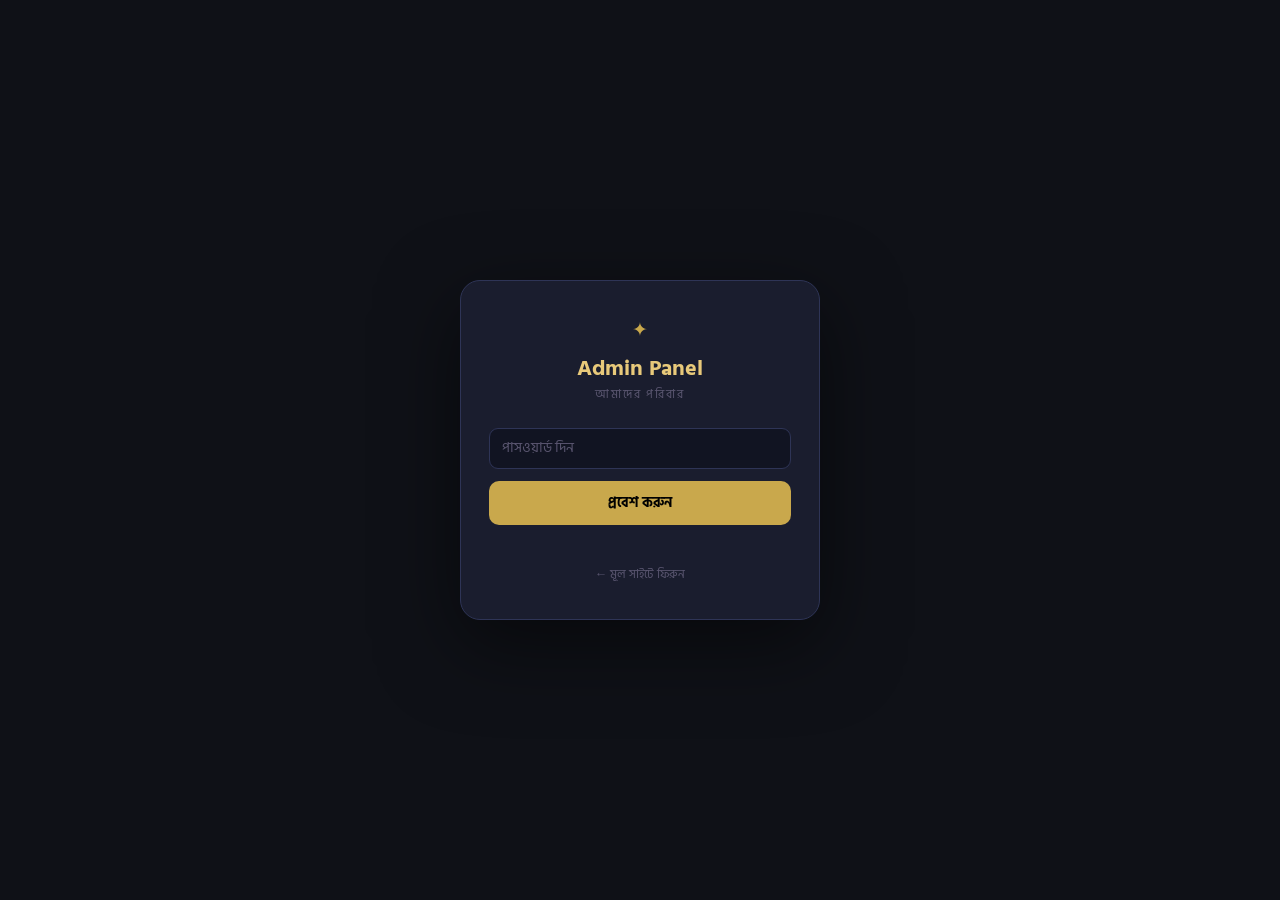
<file: admin.html>
<!DOCTYPE html>
<html lang="bn">
<head>
  <meta charset="UTF-8">
  <meta name="viewport" content="width=device-width, initial-scale=1.0">
  <title>Admin Panel — আমাদের পরিবার</title>
  <link rel="icon" type="image/png" href="assets/images/fav.png">
  <link rel="preconnect" href="https://fonts.googleapis.com">
  <link href="https://fonts.googleapis.com/css2?family=Hind+Siliguri:wght@300;400;500;600;700&display=swap" rel="stylesheet">
  <link href="https://cdn.jsdelivr.net/npm/bootstrap@5.3.8/dist/css/bootstrap.min.css" rel="stylesheet" integrity="sha384-sRIl4kxILFvY47J16cr9ZwB07vP4J8+LH7qKQnuqkuIAvNWLzeN8tE5YBujZqJLB" crossorigin="anonymous">
  <link rel="stylesheet" href="https://cdn.jsdelivr.net/npm/bootstrap-icons@1.13.1/font/bootstrap-icons.min.css">
  <link rel="stylesheet" href="bootstrap-5.3.8-dist/css/bootstrap.min.css">
  <link rel="stylesheet" href="css/admin.css">
</head>
<body>

<!-- Login Screen -->
<div id="loginScreen" class="login-screen">
  <div class="login-box">
    <div class="login-ornament">✦</div>
    <h2>Admin Panel</h2>
    <p class="login-sub">আমাদের পরিবার</p>
    <div class="login-field">
      <input
        type="password"
        id="passwordInput"
        class="form-control-dark"
        placeholder="পাসওয়ার্ড দিন"
        onkeydown="if(event.key==='Enter') checkPassword()"
        autocomplete="current-password"
      >
    </div>
    <button class="login-btn" onclick="checkPassword()">প্রবেশ করুন</button>
    <div id="loginError" class="login-error"></div>
    <a href="index.html" class="login-back">← মূল সাইটে ফিরুন</a>
  </div>
</div>

<!-- Admin Panel -->
<div id="adminPanel" style="display:none">

  <header class="admin-header">
    <div class="d-flex align-items-center gap-2">
      <a href="index.html" class="back-btn">← মূল সাইট</a>
      <h1 class="mb-0">Admin Panel</h1>
    </div>
    <div class="d-flex gap-2">
      <button class="download-btn" onclick="downloadJSON()">⬇ JSON</button>
      <button class="logout-btn" onclick="logout()">বের হন</button>
    </div>
  </header>

  <div class="admin-wrapper">

    <!-- Stats -->
    <div id="statsBar" class="stats-bar mb-3"></div>

    <!-- 4 Action Buttons -->
    <div class="action-row">
      <button class="action-card add-action" onclick="openForm(null)">
        <span class="action-icon">＋</span>
        <span class="action-label">নতুন যোগ</span>
      </button>
      <button class="action-card edit-action" onclick="focusSearch('edit')">
        <span class="action-icon">✎</span>
        <span class="action-label">এডিট</span>
      </button>
      <button class="action-card delete-action" onclick="focusSearch('delete')">
        <span class="action-icon">✕</span>
        <span class="action-label">মুছুন</span>
      </button>
      <button class="action-card photo-action" onclick="focusSearch('photo')">
        <span class="action-icon">🖼</span>
        <span class="action-label">ছবির নাম</span>
      </button>
    </div>

    <!-- Search -->
    <div class="search-box mt-3">
      <div id="searchModeLabel" class="search-mode-label"></div>
      <input
        type="text"
        id="searchInput"
        class="search-input"
        placeholder="নাম লিখে খুঁজুন..."
        oninput="searchPerson()"
        autocomplete="off"
      >
      <div id="searchResults" class="search-results"></div>
    </div>

  </div>
</div>

<!-- Edit/Add Modal -->
<div class="modal fade" id="editModal" tabindex="-1">
  <div class="modal-dialog modal-dialog-centered modal-lg">
    <div class="modal-content edit-modal">
      <div class="modal-header">
        <h5 id="editModalTitle" class="modal-title">ব্যক্তি সম্পাদনা</h5>
        <button type="button" class="btn-close btn-close-white" data-bs-dismiss="modal"></button>
      </div>
      <div class="modal-body" id="editModalBody"></div>
      <div class="modal-footer">
        <button class="save-btn" onclick="savePerson()">✓ সেভ করুন</button>
        <button class="cancel-btn" data-bs-dismiss="modal">বাতিল</button>
        <button class="delete-btn" id="deleteBtn" onclick="confirmDelete()">✕ মুছুন</button>
      </div>
    </div>
  </div>
</div>

<!-- Delete Confirm Modal -->
<div class="modal fade" id="deleteModal" tabindex="-1">
  <div class="modal-dialog modal-dialog-centered">
    <div class="modal-content edit-modal">
      <div class="modal-header">
        <h5 class="modal-title" style="color:var(--danger)">⚠ নিশ্চিত করুন</h5>
        <button type="button" class="btn-close btn-close-white" data-bs-dismiss="modal"></button>
      </div>
      <div class="modal-body">
        <p id="deleteConfirmText" style="font-size:0.95rem;color:var(--text-primary)"></p>
        <p style="font-size:0.8rem;color:var(--text-muted);margin-top:8px">
          এই ব্যক্তিকে মুছলে সব সম্পর্ক থেকেও সরে যাবে।
        </p>
      </div>
      <div class="modal-footer">
        <button class="delete-btn" onclick="deletePerson()">হ্যাঁ, মুছুন</button>
        <button class="cancel-btn" data-bs-dismiss="modal">না, রাখুন</button>
      </div>
    </div>
  </div>
</div>

<!-- Photo Info Modal -->
<div class="modal fade" id="photoModal" tabindex="-1">
  <div class="modal-dialog modal-dialog-centered">
    <div class="modal-content edit-modal">
      <div class="modal-header">
        <h5 class="modal-title">🖼 ছবির তথ্য</h5>
        <button type="button" class="btn-close btn-close-white" data-bs-dismiss="modal"></button>
      </div>
      <div class="modal-body" id="photoModalBody"></div>
      <div class="modal-footer">
        <button class="save-btn" onclick="goEditFromPhoto()">✎ এডিট করুন</button>
        <button class="cancel-btn" data-bs-dismiss="modal">বন্ধ করুন</button>
      </div>
    </div>
  </div>
</div>

<!-- Toast -->
<div id="adminToast" class="toast-custom"></div>

<script src="bootstrap-5.3.8-dist/js/bootstrap.bundle.min.js"></script>
<script src="https://cdn.jsdelivr.net/npm/bootstrap@5.3.8/dist/js/bootstrap.bundle.min.js" integrity="sha384-FKyoEForCGlyvwx9Hj09JcYn3nv7wiPVlz7YYwJrWVcXK/BmnVDxM+D2scQbITxI" crossorigin="anonymous"></script>
<script src="js/admin.js"></script>
</body>
</html>
</file>
<file: css/admin.css>
:root {
  --bg: #0f1117;
  --surface: #1a1d27;
  --card-bg: rgba(28, 32, 50, 0.95);
  --card-border: #2e3456;
  --accent: #c9a84c;
  --accent2: #e8c97a;
  --text-primary: #f0ead6;
  --text-secondary: #9a94b0;
  --text-muted: #5a5670;
  --male-color: #4a90d9;
  --female-color: #d96a9c;
  --danger: #e05c5c;
  --font: 'Hind Siliguri', sans-serif;
}
@import url("https://cdn.jsdelivr.net/npm/bootstrap-icons@1.13.1/font/bootstrap-icons.min.css");

* { margin: 0; padding: 0; box-sizing: border-box; }

body {
  font-family: var(--font);
  background: var(--bg);
  color: var(--text-primary);
  min-height: 100vh;
  display: flex;
  flex-direction: column;
}

/* ===== Login ===== */
.login-screen {
  display: flex;
  align-items: center;
  justify-content: center;
  min-height: 100vh;
  background: var(--bg);
  padding: 20px;
}

.login-box {
  background: #1a1d2e;
  border: 1px solid var(--card-border);
  border-radius: 20px;
  padding: 36px 28px;
  width: 100%;
  max-width: 360px;
  text-align: center;
  box-shadow: 0 24px 80px rgba(0,0,0,0.5);
}

.login-ornament {
  color: var(--accent);
  font-size: 1.2rem;
  margin-bottom: 10px;
}

.login-box h2 {
  font-size: 1.4rem;
  font-weight: 700;
  color: var(--accent2);
  margin-bottom: 4px;
}

.login-sub {
  font-size: 0.75rem;
  color: var(--text-muted);
  letter-spacing: 0.15em;
  text-transform: uppercase;
  margin-bottom: 24px;
}

.login-field { margin-bottom: 12px; }

.login-btn {
  width: 100%;
  background: var(--accent);
  color: #000;
  border: none;
  border-radius: 10px;
  padding: 11px;
  font-size: 0.9rem;
  font-weight: 700;
  font-family: var(--font);
  cursor: pointer;
  transition: background 0.2s;
  margin-bottom: 10px;
}

.login-btn:active { background: var(--accent2); }

.login-error {
  font-size: 0.8rem;
  color: var(--danger);
  min-height: 20px;
  margin-bottom: 10px;
}

.login-back {
  font-size: 0.78rem;
  color: var(--text-muted);
  text-decoration: none;
  display: block;
  margin-top: 6px;
  transition: color 0.2s;
}

.login-back:hover { color: var(--accent); }

/* ===== Header ===== */
.admin-header {
  display: flex;
  align-items: center;
  justify-content: space-between;
  padding: 12px 16px;
  background: rgba(8, 9, 16, 0.98);
  border-bottom: 1px solid var(--card-border);
  position: sticky;
  top: 0;
  z-index: 100;
  flex-shrink: 0;
  gap: 8px;
}

.admin-header h1 {
  font-size: 1rem;
  font-weight: 700;
  color: var(--accent2);
  white-space: nowrap;
}

.back-btn {
  color: var(--text-secondary);
  text-decoration: none;
  font-size: 0.75rem;
  border: 1px solid var(--card-border);
  border-radius: 8px;
  padding: 5px 10px;
  transition: all 0.2s;
  white-space: nowrap;
}

.back-btn:hover { color: var(--accent); border-color: var(--accent); }

.download-btn {
  background: var(--accent);
  color: #000;
  border: none;
  border-radius: 8px;
  padding: 6px 12px;
  font-size: 0.75rem;
  font-weight: 700;
  font-family: var(--font);
  cursor: pointer;
  transition: background 0.2s;
  white-space: nowrap;
}

.download-btn:active { background: var(--accent2); }

.logout-btn {
  background: transparent;
  color: var(--text-muted);
  border: 1px solid var(--card-border);
  border-radius: 8px;
  padding: 6px 12px;
  font-size: 0.75rem;
  font-family: var(--font);
  cursor: pointer;
  transition: all 0.2s;
  white-space: nowrap;
}

.logout-btn:active { color: var(--danger); border-color: var(--danger); }

/* ===== Wrapper ===== */
.admin-wrapper {
  flex: 1;
  padding: 18px 16px 60px;
  max-width: 680px;
  width: 100%;
  margin: 0 auto;
}

/* ===== Stats ===== */
.stats-bar {
  display: flex;
  gap: 8px;
  flex-wrap: wrap;
}

.stat-card {
  background: var(--card-bg);
  border: 1px solid var(--card-border);
  border-radius: 10px;
  padding: 10px 12px;
  flex: 1;
  min-width: 60px;
  text-align: center;
}

.stat-num {
  font-size: 1.3rem;
  font-weight: 700;
  color: var(--accent2);
  display: block;
}

.stat-label {
  font-size: 0.6rem;
  color: var(--text-muted);
  text-transform: uppercase;
  letter-spacing: 0.08em;
}

/* ===== Action Row ===== */
.action-row {
  display: grid;
  grid-template-columns: repeat(4, 1fr);
  gap: 8px;
}

.action-card {
  display: flex;
  flex-direction: column;
  align-items: center;
  justify-content: center;
  gap: 5px;
  padding: 12px 6px;
  border-radius: 12px;
  border: 1px solid var(--card-border);
  background: var(--card-bg);
  cursor: pointer;
  transition: all 0.2s;
  font-family: var(--font);
}

.action-icon { font-size: 1.2rem; line-height: 1; }

.action-label {
  font-size: 0.62rem;
  font-weight: 600;
  white-space: nowrap;
}

.add-action    { color: var(--accent2);    border-color: rgba(232,201,122,0.3); }
.edit-action   { color: var(--male-color); border-color: rgba(74,144,217,0.3); }
.delete-action { color: var(--danger);     border-color: rgba(224,92,92,0.3); }
.photo-action  { color: #a78bfa;           border-color: rgba(167,139,250,0.3); }

.add-action:active    { background: rgba(232,201,122,0.1); }
.edit-action:active   { background: rgba(74,144,217,0.1); }
.delete-action:active { background: rgba(224,92,92,0.1); }
.photo-action:active  { background: rgba(167,139,250,0.1); }

/* ===== Search ===== */
.search-mode-label {
  display: none;
  font-size: 0.72rem;
  font-weight: 600;
  letter-spacing: 0.08em;
  margin-bottom: 6px;
}

.search-box { position: relative; }

.search-input {
  width: 100%;
  background: var(--card-bg);
  border: 1px solid var(--card-border);
  border-radius: 12px;
  padding: 11px 16px;
  font-size: 0.9rem;
  font-family: var(--font);
  color: var(--text-primary);
  outline: none;
  transition: border-color 0.2s;
}

.search-input::placeholder { color: var(--text-muted); }
.search-input:focus { border-color: var(--accent); }

.search-results {
  position: absolute;
  top: calc(100% + 4px);
  left: 0;
  right: 0;
  background: #1a1e30;
  border: 1px solid var(--card-border);
  border-radius: 12px;
  overflow: hidden;
  z-index: 50;
  box-shadow: 0 8px 32px rgba(0,0,0,0.5);
  max-height: 300px;
  overflow-y: auto;
  -webkit-overflow-scrolling: touch;
}

.search-item {
  display: flex;
  align-items: center;
  gap: 10px;
  padding: 10px 14px;
  cursor: pointer;
  border-bottom: 1px solid rgba(46,52,86,0.4);
  transition: background 0.15s;
}

.search-item:last-child { border-bottom: none; }
.search-item:active,
.search-item:hover { background: rgba(201,168,76,0.07); }

.search-item-name {
  font-size: 0.86rem;
  font-weight: 600;
  color: var(--text-primary);
  flex: 1;
}

.search-item-meta {
  font-size: 0.7rem;
  color: var(--text-muted);
  white-space: nowrap;
}

.gender-dot {
  width: 8px;
  height: 8px;
  border-radius: 50%;
  flex-shrink: 0;
}

.gender-dot.male   { background: var(--male-color); }
.gender-dot.female { background: var(--female-color); }

/* ===== Edit Modal ===== */
.edit-modal {
  background: #13162a !important;
  border: 1px solid var(--card-border) !important;
  color: var(--text-primary) !important;
}

.edit-modal .modal-header {
  border-bottom: 1px solid var(--card-border) !important;
  padding: 14px 18px !important;
}

.edit-modal .modal-title {
  font-size: 1rem;
  color: var(--accent2);
}

.edit-modal .modal-body {
  padding: 16px 18px !important;
  max-height: 62vh;
  overflow-y: auto;
  -webkit-overflow-scrolling: touch;
}

.edit-modal .modal-footer {
  border-top: 1px solid var(--card-border) !important;
  padding: 12px 18px !important;
  gap: 8px;
  flex-wrap: wrap;
}

/* ===== Form ===== */
.form-row-2 {
  display: grid;
  grid-template-columns: 1fr 1fr;
  gap: 10px;
}

.form-group { margin-bottom: 12px; }

.form-label {
  display: block;
  font-size: 0.66rem;
  color: var(--text-muted);
  text-transform: uppercase;
  letter-spacing: 0.1em;
  margin-bottom: 5px;
}

.form-control-dark {
  width: 100%;
  background: rgba(16, 19, 34, 0.9);
  border: 1px solid var(--card-border);
  border-radius: 9px;
  padding: 9px 12px;
  font-size: 0.86rem;
  font-family: var(--font);
  color: var(--text-primary);
  outline: none;
  transition: border-color 0.2s;
  -webkit-appearance: none;
}

.form-control-dark::placeholder { color: var(--text-muted); }
.form-control-dark:focus { border-color: var(--accent); }

select.form-control-dark option {
  background: #1e2235;
  color: var(--text-primary);
}

.form-section {
  font-size: 0.68rem;
  color: var(--accent);
  text-transform: uppercase;
  letter-spacing: 0.15em;
  margin: 16px 0 10px;
  padding-bottom: 5px;
  border-bottom: 1px solid rgba(201,168,76,0.18);
}

/* Photo Row */
.photo-row {
  display: flex;
  align-items: flex-start;
  gap: 12px;
  margin-bottom: 12px;
}

.photo-preview {
  width: 56px;
  height: 56px;
  border-radius: 50%;
  object-fit: cover;
  border: 2px solid var(--card-border);
  background: var(--surface);
  flex-shrink: 0;
}

/* Relation Tags */
.relation-tags {
  display: flex;
  flex-wrap: wrap;
  gap: 5px;
  min-height: 28px;
}

.relation-tag {
  background: rgba(46,52,86,0.7);
  border: 1px solid var(--card-border);
  border-radius: 20px;
  padding: 3px 10px;
  font-size: 0.72rem;
  color: var(--text-secondary);
  display: flex;
  align-items: center;
  gap: 5px;
}

.remove-tag {
  color: var(--danger);
  cursor: pointer;
  font-size: 0.78rem;
  line-height: 1;
}

/* Modal Buttons */
.save-btn {
  background: var(--accent);
  color: #000;
  border: none;
  border-radius: 8px;
  padding: 8px 18px;
  font-size: 0.82rem;
  font-weight: 700;
  font-family: var(--font);
  cursor: pointer;
  transition: background 0.2s;
}

.save-btn:active { background: var(--accent2); }

.cancel-btn {
  background: transparent;
  color: var(--text-secondary);
  border: 1px solid var(--card-border);
  border-radius: 8px;
  padding: 8px 16px;
  font-size: 0.82rem;
  font-family: var(--font);
  cursor: pointer;
  transition: all 0.2s;
}

.cancel-btn:active { border-color: var(--text-secondary); }

.delete-btn {
  background: rgba(224,92,92,0.1);
  color: var(--danger);
  border: 1px solid var(--danger);
  border-radius: 8px;
  padding: 8px 16px;
  font-size: 0.82rem;
  font-family: var(--font);
  cursor: pointer;
  transition: all 0.2s;
  margin-left: auto;
  display: inline-flex;
  align-items: center;
}

.delete-btn:active { background: rgba(224,92,92,0.2); }

.btn-close-white {
  filter: invert(1) grayscale(100%) brightness(200%) !important;
  opacity: 0.5 !important;
}

/* ===== Photo Info Modal ===== */
.photo-info-wrap {
  display: flex;
  align-items: flex-start;
  gap: 16px;
}

.photo-info-img {
  width: 72px;
  height: 72px;
  border-radius: 50%;
  object-fit: cover;
  border: 3px solid var(--accent);
  flex-shrink: 0;
}

.photo-info-details { flex: 1; }

.photo-info-name {
  font-size: 1rem;
  font-weight: 700;
  color: var(--accent2);
  margin-bottom: 10px;
}

.photo-info-row {
  display: flex;
  gap: 8px;
  margin-bottom: 6px;
  align-items: flex-start;
}

.photo-info-label {
  font-size: 0.65rem;
  color: var(--text-muted);
  text-transform: uppercase;
  letter-spacing: 0.08em;
  min-width: 60px;
  padding-top: 2px;
  flex-shrink: 0;
}

.photo-info-value {
  font-size: 0.82rem;
  color: var(--text-primary);
  font-weight: 500;
  word-break: break-all;
}

.copy-path-btn {
  margin-top: 10px;
  background: rgba(74,144,217,0.1);
  color: var(--male-color);
  border: 1px solid rgba(74,144,217,0.3);
  border-radius: 8px;
  padding: 6px 14px;
  font-size: 0.75rem;
  font-family: var(--font);
  cursor: pointer;
  transition: all 0.2s;
}

.copy-path-btn:active { background: rgba(74,144,217,0.2); }

/* ===== Toast ===== */
.toast-custom {
  position: fixed;
  bottom: 22px;
  left: 50%;
  transform: translateX(-50%) translateY(14px);
  background: var(--accent);
  color: #000;
  padding: 9px 22px;
  border-radius: 30px;
  font-size: 0.82rem;
  font-weight: 600;
  font-family: var(--font);
  opacity: 0;
  transition: all 0.3s ease;
  z-index: 9999;
  pointer-events: none;
  white-space: nowrap;
}

.toast-custom.show {
  opacity: 1;
  transform: translateX(-50%) translateY(0);
}

/* ===== Scrollbar ===== */
::-webkit-scrollbar { width: 4px; }
::-webkit-scrollbar-track { background: transparent; }
::-webkit-scrollbar-thumb { background: var(--card-border); border-radius: 4px; }
::-webkit-scrollbar-thumb:hover { background: var(--accent); }

/* ===== Mobile ===== */
@media (max-width: 400px) {
  .action-row { grid-template-columns: repeat(2, 1fr); }
  .form-row-2 { grid-template-columns: 1fr; }
  .photo-info-wrap { flex-direction: column; align-items: center; text-align: center; }
  .photo-info-row { justify-content: center; }
}
</file>
